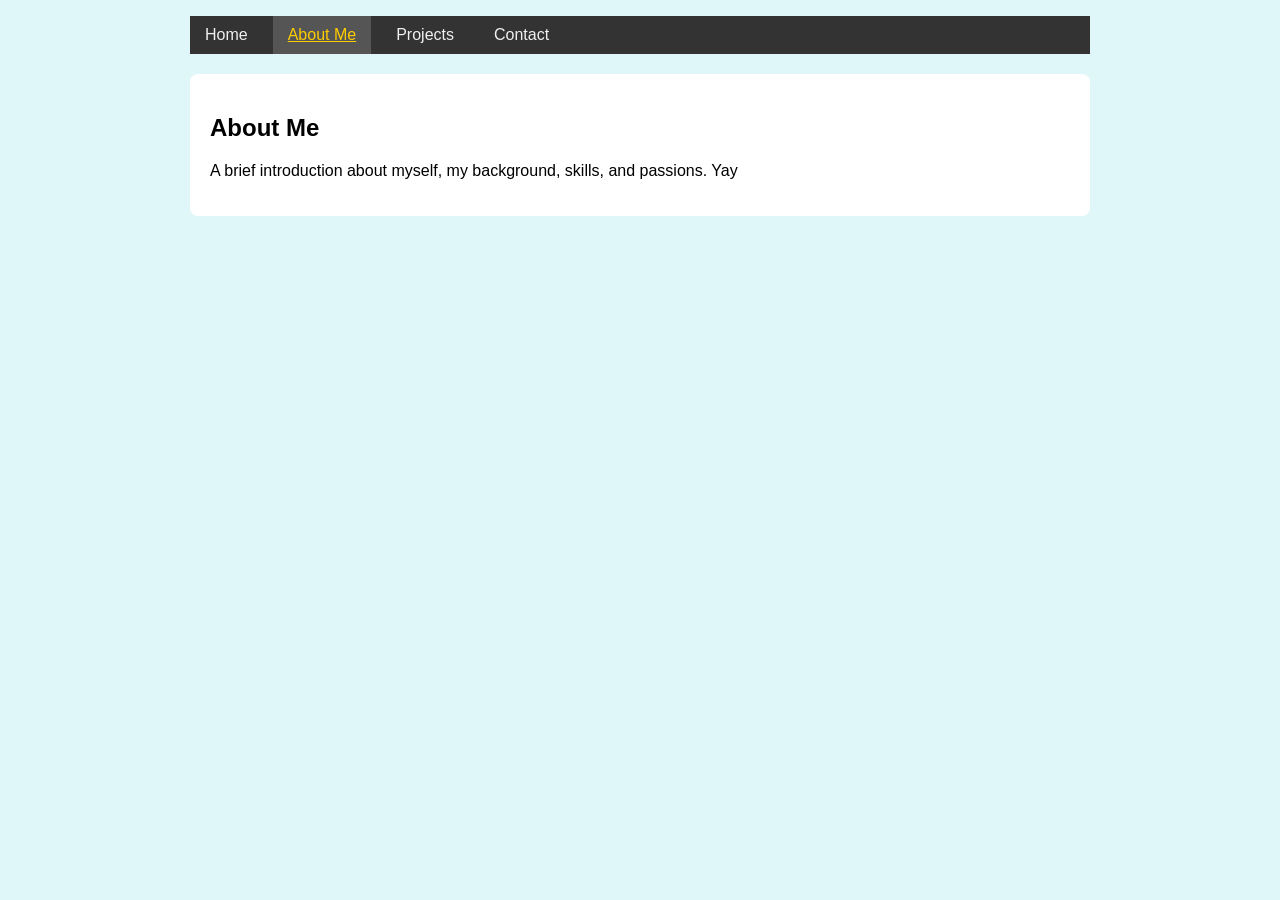
<file: about.html>
<!DOCTYPE html>
<html lang="en">
<head>
  <meta charset="UTF-8" />
  <meta name="viewport" content="width=device-width, initial-scale=1" />
  <title>About Me - My Portfolio</title>
  <link rel="stylesheet" href="styles.css" />
</head>
<body>
  <nav>
    <ul>
      <li><a href="index.html">Home</a></li>
      <li><a href="about.html" class="active">About Me</a></li>
      <li><a href="projects.html">Projects</a></li>
      <li><a href="contact.html">Contact</a></li>
    </ul>
  </nav>

  <section>
    <h1>About Me</h1>
    <p>A brief introduction about myself, my background, skills, and passions. Yay</p>
    <!-- Students can add more personal details here -->
  </section>

</body>
</html>
</file>
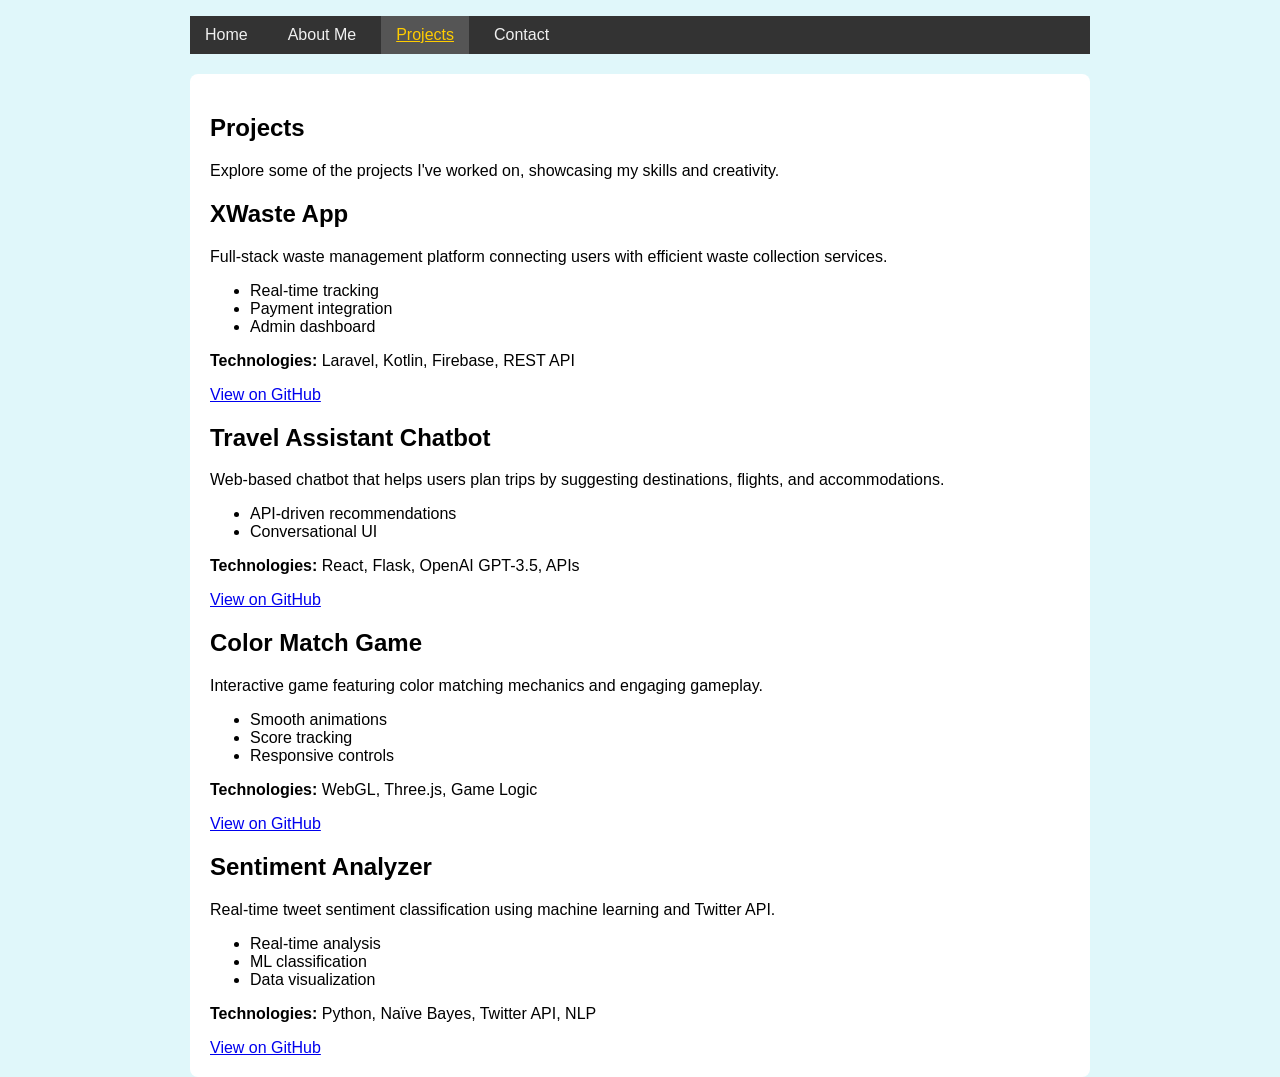
<file: projects.html>
<!DOCTYPE html>
<html lang="en">
<head>
  <meta charset="UTF-8" />
  <meta name="viewport" content="width=device-width, initial-scale=1" />
  <title>Projects - My Portfolio</title>
  <link rel="stylesheet" href="styles.css" />
</head>
<body>
  <nav>
    <ul>
      <li><a href="index.html">Home</a></li>
      <li><a href="about.html">About Me</a></li>
      <li><a href="projects.html" class="active">Projects</a></li>
      <li><a href="contact.html">Contact</a></li>
    </ul>
  </nav>

  <section>
    <h1>Projects</h1>
    <p>Explore some of the projects I've worked on, showcasing my skills and creativity.</p>

    <div class="project-card">
      <h2><strong>XWaste App</strong></h2>
      <p>Full-stack waste management platform connecting users with efficient waste collection services.</p>
      <ul>
        <li>Real-time tracking</li>
        <li>Payment integration</li>
        <li>Admin dashboard</li>
      </ul>
      <p><strong>Technologies:</strong> Laravel, Kotlin, Firebase, REST API</p>
      <a href="https://github.com/joyyy-99/xwaste-app" target="_blank">View on GitHub</a>
    </div>

    <div class="project-card">
      <h2><strong>Travel Assistant Chatbot</strong></h2>
      <p>Web-based chatbot that helps users plan trips by suggesting destinations, flights, and accommodations.</p>
      <ul>
        <li>API-driven recommendations</li>
        <li>Conversational UI</li>
      </ul>
      <p><strong>Technologies:</strong> React, Flask, OpenAI GPT-3.5, APIs</p>
      <a href="https://github.com/joyyy-99/travel-chatbot" target="_blank">View on GitHub</a>
    </div>

    <div class="project-card">
      <h2><strong>Color Match Game</strong></h2>
      <p>Interactive game featuring color matching mechanics and engaging gameplay.</p>
      <ul>
        <li>Smooth animations</li>
        <li>Score tracking</li>
        <li>Responsive controls</li>
      </ul>
      <p><strong>Technologies:</strong> WebGL, Three.js, Game Logic</p>
      <a href="https://github.com/joyyy-99/color-match-game" target="_blank">View on GitHub</a>
    </div>

    <div class="project-card">
      <h2><strong>Sentiment Analyzer</strong></h2>
      <p>Real-time tweet sentiment classification using machine learning and Twitter API.</p>
      <ul>
        <li>Real-time analysis</li>
        <li>ML classification</li>
        <li>Data visualization</li>
      </ul>
      <p><strong>Technologies:</strong> Python, Naïve Bayes, Twitter API, NLP</p>
      <a href="https://github.com/joyyy-99/sentiment-analyzer" target="_blank">View on GitHub</a>
    </div>
  </section>
</body>
</html>
</file>
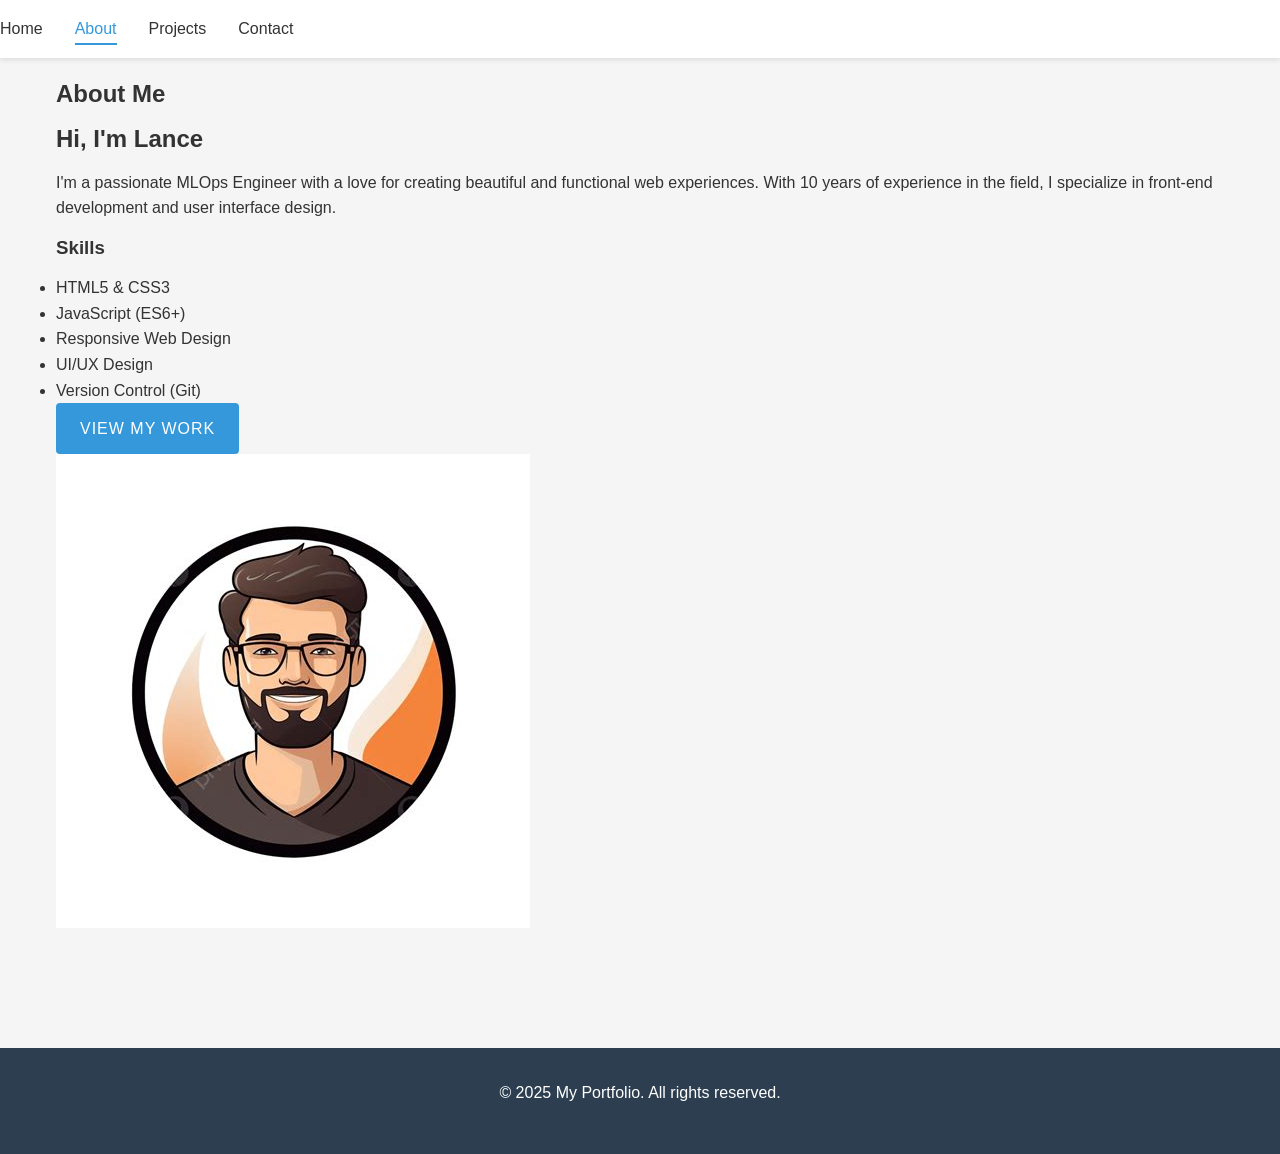
<file: pages/about.html>
<!DOCTYPE html>
<html lang="en">
<head>
    <meta charset="UTF-8">
    <meta name="viewport" content="width=device-width, initial-scale=1.0">
    <title>About Me - My Portfolio</title>
    <link rel="stylesheet" href="../css/styles.css">
</head>
<body>
    <header>
        <nav>
            <ul>
                <li><a href="../index.html">Home</a></li>
                <li><a href="about.html" class="active">About</a></li>
                <li><a href="projects.html">Projects</a></li>
                <li><a href="contact.html">Contact</a></li>
            </ul>
        </nav>
    </header>

    <main class="container">
        <section class="about-section">
            <h1>About Me</h1>
            <div class="about-content">
                <div class="about-text">
                    <h2>Hi, I'm Lance</h2>
                    <p>I'm a passionate MLOps Engineer with a love for creating beautiful and functional web experiences. With 10 years of experience in the field, I specialize in front-end development and user interface design.</p>
                    
                    <h3>Skills</h3>
                    <ul class="skills-list">
                        <li>HTML5 & CSS3</li>
                        <li>JavaScript (ES6+)</li>
                        <li>Responsive Web Design</li>
                        <li>UI/UX Design</li>
                        <li>Version Control (Git)</li>
                    </ul>
                    
                    <a href="../index.html" class="btn">View My Work</a>
                </div>
                
                <div class="about-image">
                    <!-- Replace with your image -->
                    <img src="../images/profile.jpg" alt="[Your Name]" class="profile-img">
                </div>
            </div>
        </section>
    </main>

    <footer>
        <p>&copy; 2025 My Portfolio. All rights reserved.</p>
    </footer>
</body>
</html>
</file>
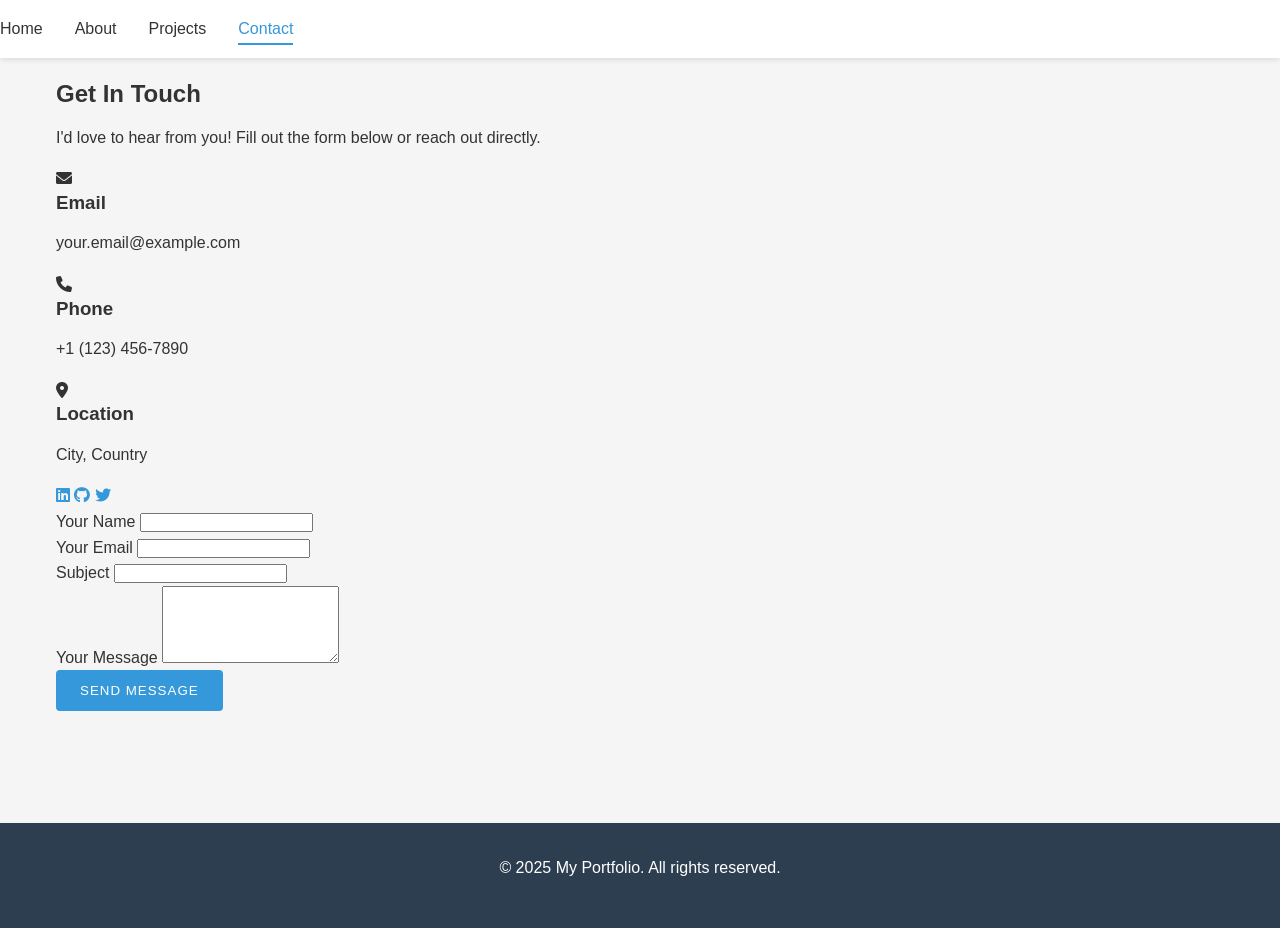
<file: pages/contact.html>
<!DOCTYPE html>
<html lang="en">
<head>
    <meta charset="UTF-8">
    <meta name="viewport" content="width=device-width, initial-scale=1.0">
    <title>Contact Me - Portfolio</title>
    <link rel="stylesheet" href="../css/styles.css">
    <link rel="stylesheet" href="https://cdnjs.cloudflare.com/ajax/libs/font-awesome/6.0.0-beta3/css/all.min.css">
</head>
<body>
    <header>
        <nav>
            <ul>
                <li><a href="../index.html">Home</a></li>
                <li><a href="about.html">About</a></li>
                <li><a href="projects.html">Projects</a></li>
                <li><a href="contact.html" class="active">Contact</a></li>
            </ul>
        </nav>
    </header>

    <main class="container">
        <section class="contact-section">
            <h1>Get In Touch</h1>
            <p class="section-subtitle">I'd love to hear from you! Fill out the form below or reach out directly.</p>
            
            <div class="contact-container">
                <div class="contact-info">
                    <div class="info-item">
                        <i class="fas fa-envelope"></i>
                        <div>
                            <h3>Email</h3>
                            <p>your.email@example.com</p>
                        </div>
                    </div>
                    <div class="info-item">
                        <i class="fas fa-phone"></i>
                        <div>
                            <h3>Phone</h3>
                            <p>+1 (123) 456-7890</p>
                        </div>
                    </div>
                    <div class="info-item">
                        <i class="fas fa-map-marker-alt"></i>
                        <div>
                            <h3>Location</h3>
                            <p>City, Country</p>
                        </div>
                    </div>
                    
                    <div class="social-links">
                        <a href="#" target="_blank" aria-label="LinkedIn"><i class="fab fa-linkedin"></i></a>
                        <a href="#" target="_blank" aria-label="GitHub"><i class="fab fa-github"></i></a>
                        <a href="#" target="_blank" aria-label="Twitter"><i class="fab fa-twitter"></i></a>
                    </div>
                </div>
                
                <form id="contact-form" class="contact-form">
                    <div class="form-group">
                        <label for="name">Your Name</label>
                        <input type="text" id="name" name="name" required>
                    </div>
                    
                    <div class="form-group">
                        <label for="email">Your Email</label>
                        <input type="email" id="email" name="email" required>
                    </div>
                    
                    <div class="form-group">
                        <label for="subject">Subject</label>
                        <input type="text" id="subject" name="subject" required>
                    </div>
                    
                    <div class="form-group">
                        <label for="message">Your Message</label>
                        <textarea id="message" name="message" rows="5" required></textarea>
                    </div>
                    
                    <button type="submit" class="btn btn-block">Send Message</button>
                </form>
            </div>
        </section>
    </main>

    <footer>
        <p>&copy; 2025 My Portfolio. All rights reserved.</p>
    </footer>
    
    <script>
        // Simple form submission handling
        document.getElementById('contact-form').addEventListener('submit', function(e) {
            e.preventDefault();
            // Here you would typically add form submission logic
            // For example, using Formspree, EmailJS, or your own backend
            alert('Thank you for your message! I will get back to you soon.');
            this.reset();
        });
    </script>
</body>
</html>
</file>
<file: styles.css>
body {
  font-family: Arial, sans-serif;
  padding: 0 20px;
  max-width: 900px;
  margin: auto;
  background: #e0f7fa;
}

nav ul {
  list-style-type: none;
  padding: 0;
  background: #333;
  display: flex;
  gap: 10px;
}

nav ul li {
  margin: 0;
}

nav ul li a {
  text-decoration: none;
  color: #f0f0f0; /* light gray text */
  padding: 10px 15px;
  display: inline-block;
  transition: all 0.3s ease; /* smooth hover animation */
}

nav ul li a.active,
nav ul li a:hover {
  background-color: #555;
  color: #ffcc00; /* golden text on hover/active */
  text-decoration: underline; /* underline on hover */
}


header, section {
  background: white;
  padding: 20px;
  margin-top: 20px;
  border-radius: 8px;
}

form label {
  font-weight: bold;
}

form input, form textarea {
  width: 100%;
  padding: 8px;
  margin: 6px 0 12px;
  border: 1px solid #ccc;
  border-radius: 4px;
}

form button {
  cursor: pointer;
  background-color: #333;
  color: white;
  padding: 10px 20px;
  border: none;
  border-radius: 4px;
}

form button:hover {
  background-color: #555;
}

footer {
  background-color: #333;      
  color: white;               
  text-align: center;          
  padding: 15px 0;             
  margin-top: 30px;           
  border-radius: 8px;         
  font-size: 14px;
}

footer a {
  color: #ffcc00;              
  text-decoration: none;
  margin: 0 5px;
}

footer a:hover {
  text-decoration: underline;  
}
</file>
<file: css/styles.css>
/* Base Styles */
:root {
    --primary-color: #2c3e50;
    --secondary-color: #3498db;
    --text-color: #333;
    --light-gray: #f5f5f5;
    --white: #ffffff;
}

* {
    margin: 0;
    padding: 0;
    box-sizing: border-box;
}

body {
    font-family: 'Segoe UI', Tahoma, Geneva, Verdana, sans-serif;
    line-height: 1.6;
    color: var(--text-color);
    background-color: var(--light-gray);
}

/* Typography */
h1, h2, h3, h4, h5, h6 {
    margin-bottom: 1rem;
    font-weight: 600;
    line-height: 1.2;
}

p {
    margin-bottom: 1rem;
}

a {
    color: var(--secondary-color);
    text-decoration: none;
    transition: color 0.3s ease;
}

a:hover {
    color: var(--primary-color);
}

/* Layout */
.container {
    width: 100%;
    max-width: 1200px;
    margin: 0 auto;
    padding: 0 1rem;
}

/* Header & Navigation */
header {
    background-color: var(--white);
    box-shadow: 0 2px 5px rgba(0, 0, 0, 0.1);
    position: fixed;
    width: 100%;
    top: 0;
    z-index: 1000;
}

nav {
    display: flex;
    justify-content: space-between;
    align-items: center;
    padding: 1rem 0;
}

nav ul {
    display: flex;
    list-style: none;
    gap: 2rem;
}

nav a {
    color: var(--text-color);
    font-weight: 500;
    padding: 0.5rem 0;
    position: relative;
}

nav a.active,
nav a:hover {
    color: var(--secondary-color);
}

nav a.active::after {
    content: '';
    position: absolute;
    bottom: 0;
    left: 0;
    width: 100%;
    height: 2px;
    background-color: var(--secondary-color);
}

/* Hero Section */
.hero {
    height: 100vh;
    display: flex;
    flex-direction: column;
    justify-content: center;
    align-items: center;
    text-align: center;
    padding: 2rem;
    background-color: var(--primary-color);
    color: var(--white);
}

.hero h1 {
    font-size: 3rem;
    margin-bottom: 1rem;
}

.hero p {
    font-size: 1.5rem;
    opacity: 0.9;
}

/* Sections */
section {
    padding: 5rem 0;
}

.about-preview {
    text-align: center;
    max-width: 800px;
    margin: 0 auto;
    padding: 2rem;
}

/* Buttons */
.btn {
    display: inline-block;
    background-color: var(--secondary-color);
    color: var(--white);
    padding: 0.8rem 1.5rem;
    border-radius: 4px;
    text-transform: uppercase;
    font-weight: 500;
    letter-spacing: 1px;
    transition: background-color 0.3s ease;
    border: none;
    cursor: pointer;
    text-decoration: none;
}

.btn:hover {
    background-color: var(--primary-color);
    color: var(--white);
}

/* Footer */
footer {
    background-color: var(--primary-color);
    color: var(--white);
    text-align: center;
    padding: 2rem 0;
    margin-top: 2rem;
}

/* Responsive Design */
@media (max-width: 768px) {
    nav ul {
        gap: 1rem;
    }
    
    .hero h1 {
        font-size: 2.5rem;
    }
    
    .hero p {
        font-size: 1.2rem;
    }
}

@media (max-width: 480px) {
    nav ul {
        flex-direction: column;
        align-items: center;
        gap: 0.5rem;
    }
    
    .hero h1 {
        font-size: 2rem;
    }
}
</file>
